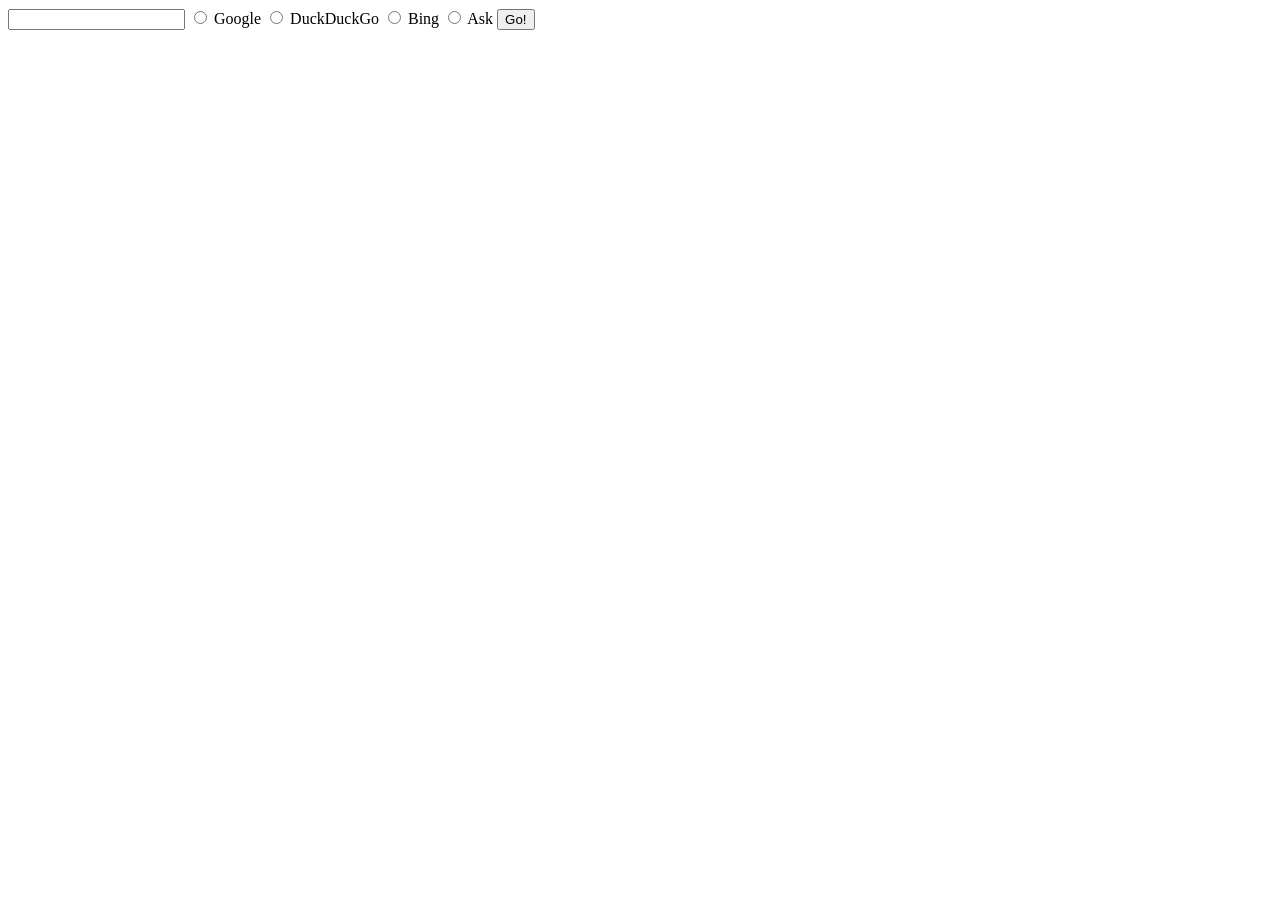
<file: user-input-with-forms/studio/index.html>
<!doctype html>

<head>
	<meta charset="utf-8">
	<script>
		let actions = {
			google: "https://www.google.com/search",
			duckDuckGo: "https://duckduckgo.com/",
			bing: "https://www.bing.com/search",
			ask: "https://www.ask.com/web"
		}
	function setSearchEngine() {
		const buttonChosen = document.querySelector("input[name=engine]:checked");
		let input = document.querySelector("input[name=q]");
		if (!buttonChosen){
			alert("Choose a button!")
		};
		if (input.value === ""){
			alert("Please enter a query!")
		};
		searchForm.action = actions[buttonChosen.value]
	};

    window.addEventListener("load", function(){
		const form = document.getElementById("searchForm");
		form.addEventListener('submit', setSearchEngine);
	});

	</script>
</head>

<body>

	<form id="searchForm" target_blank >
    <input type = "text" name ="q" />
	<label> <input type = "radio" name ="engine" value = "google" </> Google</label>
	<label> <input type = "radio" name ="engine" value = "duckDuckGo" </> DuckDuckGo</label>
	<label> <input type = "radio" name ="engine" value = "bing" </> Bing</label>
	<label> <input type = "radio" name ="engine" value = "ask" </> Ask</label>
	<button id="submit" value = "Go!"> Go! </button>
	</form>

</body>
</file>
